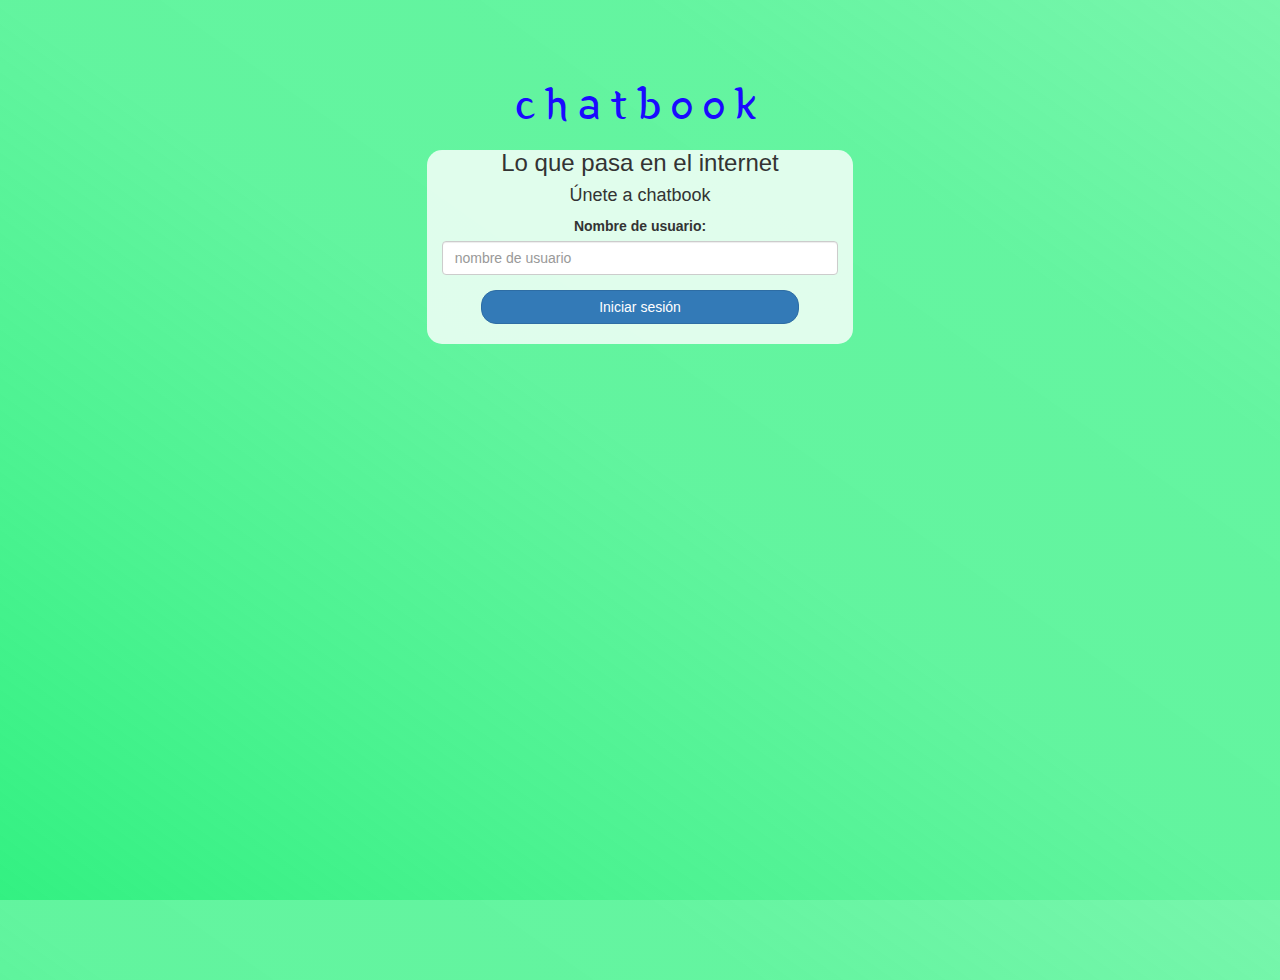
<file: index.html>
<!DOCTYPE html>
<html>
<head>
	<title>chatbook</title>
<link href="https://fonts.googleapis.com/css?family=Yeon+Sung&display=swap" rel="stylesheet"><meta name="viewport" content="width=device-width, initial-scale=1">

<link rel="stylesheet" href="https://maxcdn.bootstrapcdn.com/bootstrap/3.4.0/css/bootstrap.min.css">
<script src="https://ajax.googleapis.com/ajax/libs/jquery/3.4.1/jquery.min.js"></script>
<script src="https://maxcdn.bootstrapcdn.com/bootstrap/3.4.0/js/bootstrap.min.js"></script>

<link rel="stylesheet" type="text/css" href="style.css">
<script src="chatbook.js"></script>
</head>
<body>
    <center>
        <h1 class="header">	
            chatbook
    </h1>
        <div class="col-lg-4 col-md-6 col-sm-6 col-xs-11 login_div">
        
            <h3 >Lo que pasa en el internet</h3>
            <h4 >Únete a chatbook</h4>
            <div class="form-group">
                  <label >Nombre de usuario:</label>
                <input type="text" id="user_name" class="form-control" placeholder="nombre de usuario">
            </div>
            <button id="login_button" class="btn btn-primary" onclick="addUser()">Iniciar sesión</button>
            <br><br>
        </div>
    </center>
    </body>
    </html>
</body>
</file>
<file: style.css>
html, body
{
  height: 100%;
  margin: 0;
}

body
{
background-image: linear-gradient(to right top, #33f182, #33f182e0, #33f182c4, #33f182c2, #33f182a9);
}

.header
{
	color: rgb(26, 10, 255);font-family: 'Yeon Sung';font-size: 45px;letter-spacing: 10px;margin-top: 80px;
}
.header img
{
	width: 80px;margin-left: -15px;
}

.login_div
{
	background: rgba(255,255,255,0.8);float: none;border-radius: 15px;
}



#login_button
{
	width: 80%;border-radius: 15px;
}

.room_name
{
	cursor: pointer;
	font-size: 20px;
}


#logout
{
	font-size: 20px; float: right;
}


#output
{
	padding: 10px; width:80%;background: rgba(255,255,255,0.8);border-radius: 15px;
}

.input_div_room_page
{
	width: 80%;
}

.input_div label
{
	color: white;font-size: 20px;
}


.input_div_message_page
{
	position: fixed;bottom: 0px;width: 100%;background: rgba(255,255,255,0.8);
}
.input_div_message_page label
{
	color: black;
}
.input_div_message_page #msg
{
	width: 80%;
}
.input_div_message_page button
{
	margin-top: 15px;
	width: 50%; 
}
.color_white
{
	color: white
}

.user_tick
{
	width:20px;
}
.message_h4
{
	padding-left:5px;color:grey;
}
</file>
